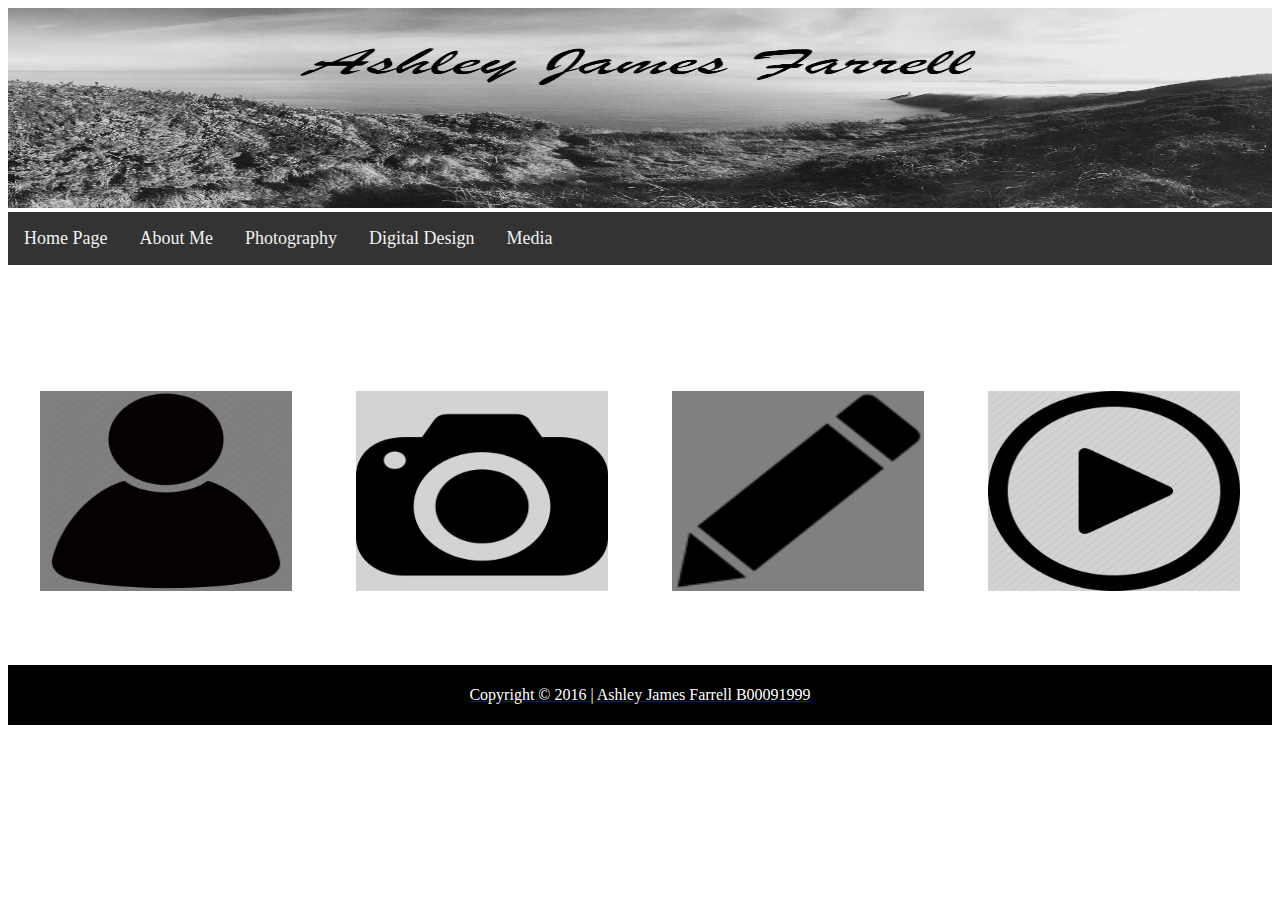
<file: index.html>
<!doctype html>
<html>
<head>
<meta charset="UTF-8">
<title>homepage</title>

<link href="homepage.css" rel="stylesheet" type="text/css">

<body>

<header class="main">


<img src="images/beach.jpg"alt="beach" width="100%" height="200" onmouseover="this.src='images/beach2.jpg'"alt="beach" width="100%" height="200" onmouseout="this.src='images/beach.jpg'"alt="beach" width="100%" height="200" /></a>

</header>



<div id="wrap">

<ul class="topnav">

			<li><a href="homepage.html">Home Page</a></li>
			<li><a href="about.html">About Me</a></li>
			<li><a href="photo.html">Photography</a></li>          
            <li><a href="design.html">Digital Design</a></li>
            <li><a href="media.html">Media</a></li> 
  
            
	  </ul>


<div id="about"><a href="about.html"><img src="images/about.png" width="100%" height="200" alt="about"/></div>
<div id="photo"><a href="photo.html"><img src="images/photo.png" width="100%" height="200" alt="about"/></div>
<div id="design"><a href="design.html"><img src="images/design.png" width="100%" height="200" alt="about"/></div>
<div id="media"><a href="media.html"><img src="images/media.png" width="100%" height="200" alt="about"/></div>

</div>


<footer class="footer"><p>Copyright &copy; 2016 |  Ashley James Farrell B00091999 </p></footer>


</body>
</html>
</file>
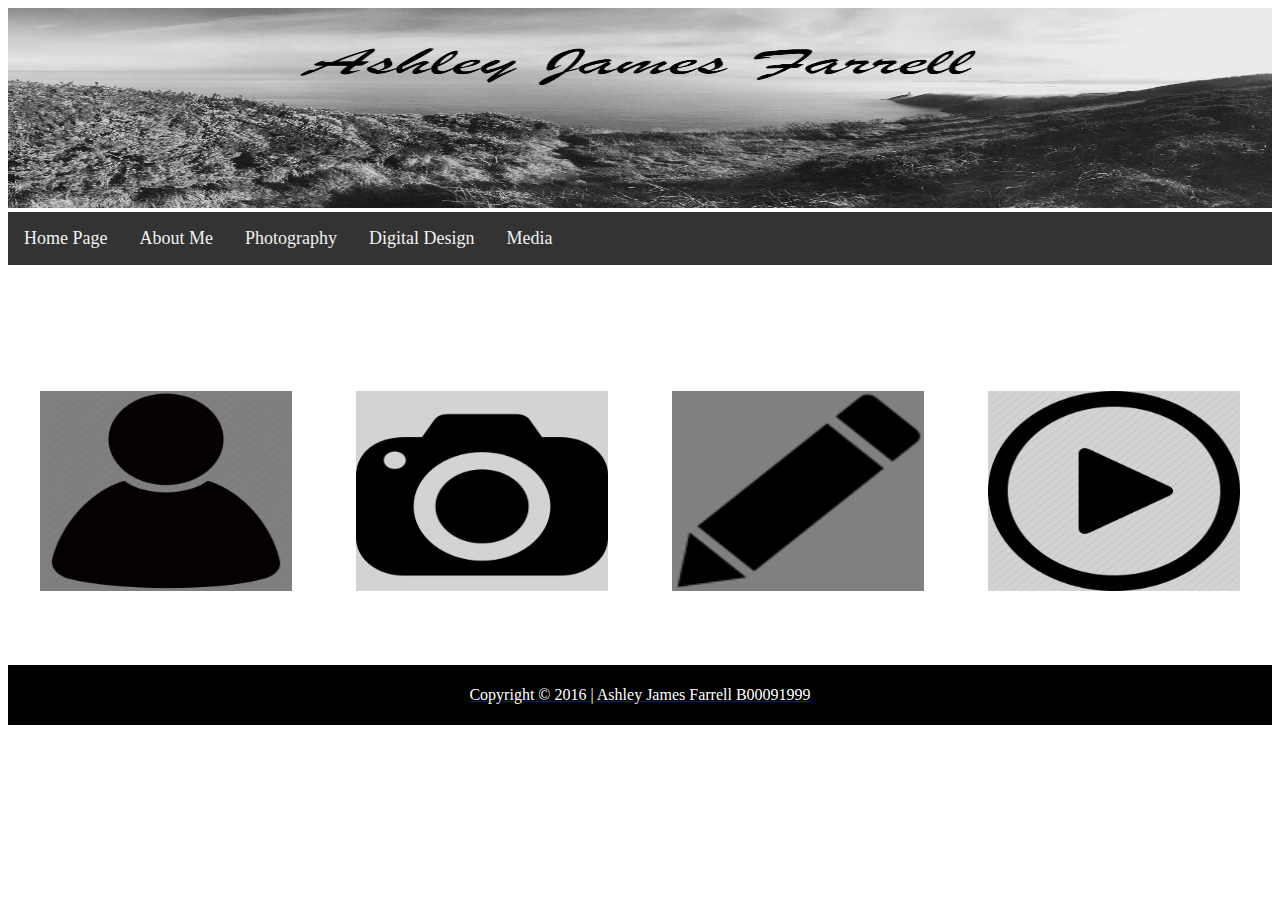
<file: portfolio/index.html>
<!doctype html>
<html>
<head>
<meta charset="UTF-8">
<title>homepage</title>

<link href="homepage.css" rel="stylesheet" type="text/css">

<body>

<header class="main">


<img src="images/beach.jpg"alt="beach" width="100%" height="200" onmouseover="this.src='images/beach2.jpg'"alt="beach" width="100%" height="200" onmouseout="this.src='images/beach.jpg'"alt="beach" width="100%" height="200" /></a>

</header>



<div id="wrap">

<ul class="topnav">

			<li><a href="homepage.html">Home Page</a></li>
			<li><a href="about.html">About Me</a></li>
			<li><a href="photo.html">Photography</a></li>          
            <li><a href="design.html">Digital Design</a></li>
            <li><a href="media.html">Media</a></li> 
  
            
	  </ul>


<div id="about"><a href="about.html"><img src="images/about.png" width="100%" height="200" alt="about"/></div>
<div id="photo"><a href="photo.html"><img src="images/photo.png" width="100%" height="200" alt="about"/></div>
<div id="design"><a href="design.html"><img src="images/design.png" width="100%" height="200" alt="about"/></div>
<div id="media"><a href="media.html"><img src="images/media.png" width="100%" height="200" alt="about"/></div>

</div>


<footer class="footer"><p>Copyright &copy; 2016 |  Ashley James Farrell B00091999 </p></footer>


</body>
</html>
</file>
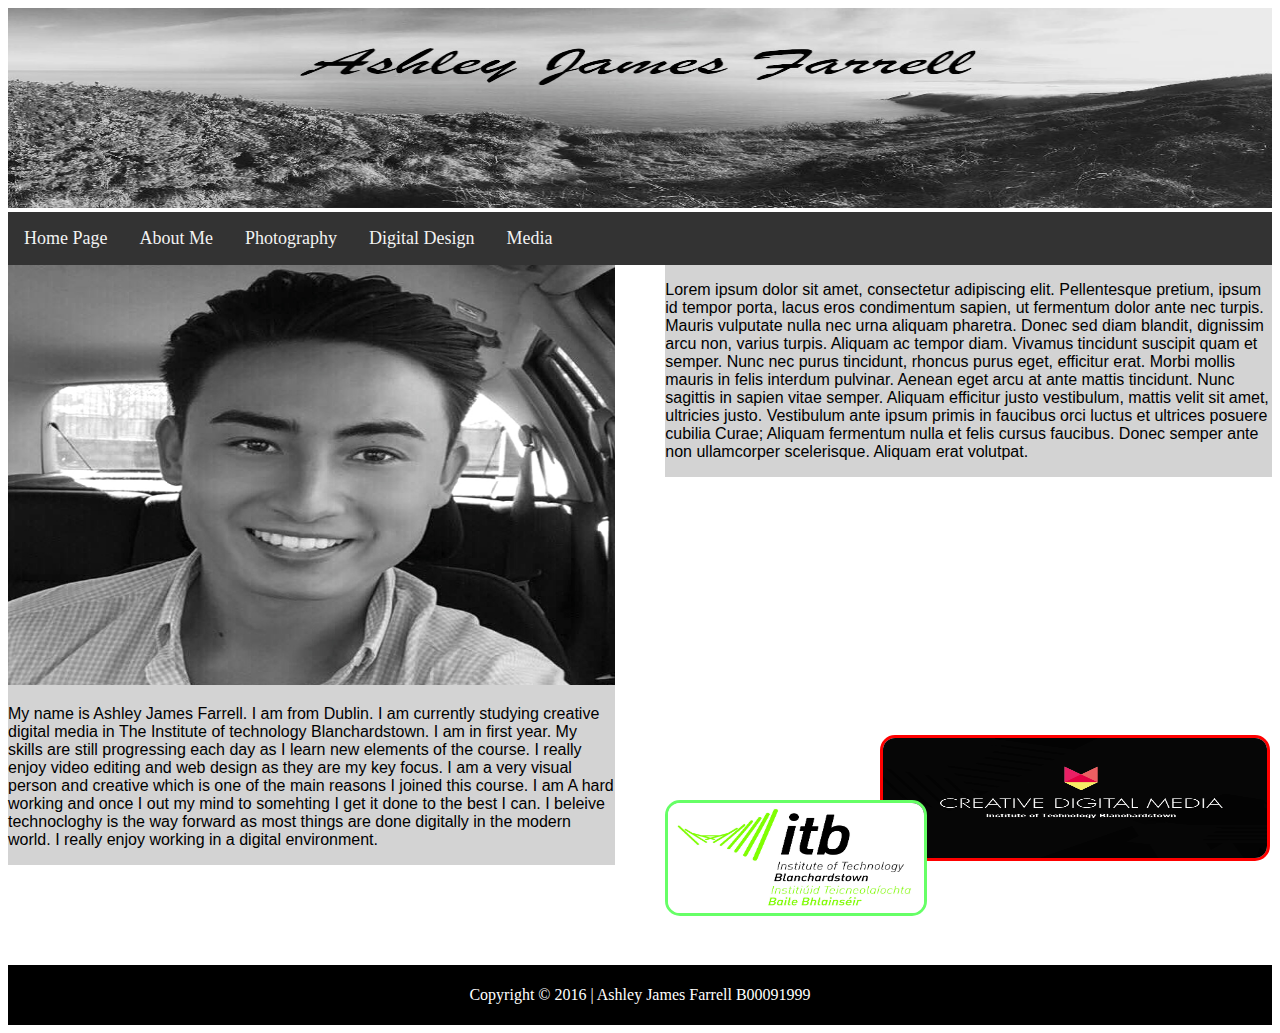
<file: about.html>
<!doctype html>
<html>
<head>
<meta charset="UTF-8">
<title>About me</title>

<link href="about.css" rel="stylesheet" type="text/css">

<style>

span.note {font-size:100%;color:black;text-align:centre;font-family:Arial;}


</style>

<body>

<header class="main">


<img src="images/beach.jpg"alt="beach" width="100%" height="200" onmouseover="this.src='images/beach2.jpg'"alt="beach" width="100%" height="200" onmouseout="this.src='images/beach.jpg'"alt="beach" width="100%" height="200" /></a>

</header>



<div id="wrap">

<ul class="topnav">

			<li><a href="homepage.html">Home Page</a></li>
			<li><a href="about.html">About Me</a></li>
			<li><a href="photo.html">Photography</a></li>          
            <li><a href="design.html">Digital Design</a></li>
            <li><a href="media.html">Media</a></li> 
  
            
	  </ul>

<div id="about"><img src="images/profile.jpg"alt="beach" width="100%" height="420" onmouseover="this.src='images/profile2.jpg'"alt="beach" width="100%" height="420" onmouseout="this.src='images/profile.jpg'"alt="beach" width="100%" height="420" /></a><p><span class="note">My name is Ashley James Farrell. I am from Dublin. I am currently studying creative digital media in The Institute of technology Blanchardstown. I am in first year. My skills are still progressing each day as I learn new elements of the course. I really enjoy video editing and web design as they are my key focus. I am a very visual person and creative which is one of the main reasons I joined this course. I am  A hard working and once I out my mind to somehting I get it done to the best I can. I beleive technocloghy is the way forward as most things are done digitally in the modern world. I really enjoy working in a digital environment.</span></p></div>
<div id="photo"><p><span class="note">Lorem ipsum dolor sit amet, consectetur adipiscing elit. Pellentesque pretium, ipsum id tempor porta, lacus eros condimentum sapien, ut fermentum dolor ante nec turpis. Mauris vulputate nulla nec urna aliquam pharetra. Donec sed diam blandit, dignissim arcu non, varius turpis. Aliquam ac tempor diam. Vivamus tincidunt suscipit quam et semper. Nunc nec purus tincidunt, rhoncus purus eget, efficitur erat. Morbi mollis mauris in felis interdum pulvinar. Aenean eget arcu at ante mattis tincidunt. Nunc sagittis in sapien vitae semper. Aliquam efficitur justo vestibulum, mattis velit sit amet, ultricies justo. Vestibulum ante ipsum primis in faucibus orci luctus et ultrices posuere cubilia Curae; Aliquam fermentum nulla et felis cursus faucibus. 
Donec semper ante non ullamcorper scelerisque. Aliquam erat volutpat.</span></p>


<img class="round2" src="images/cdm.jpg"alt="beach" width="30%" height="120">
<img class="round" src="images/itb.jpg"alt="beach" width="20%" height="110">



</div>


</div>


<div id="footer"><p>Copyright &copy; 2016 |  Ashley James Farrell B00091999 </p></div>


</body>
</html>
</file>
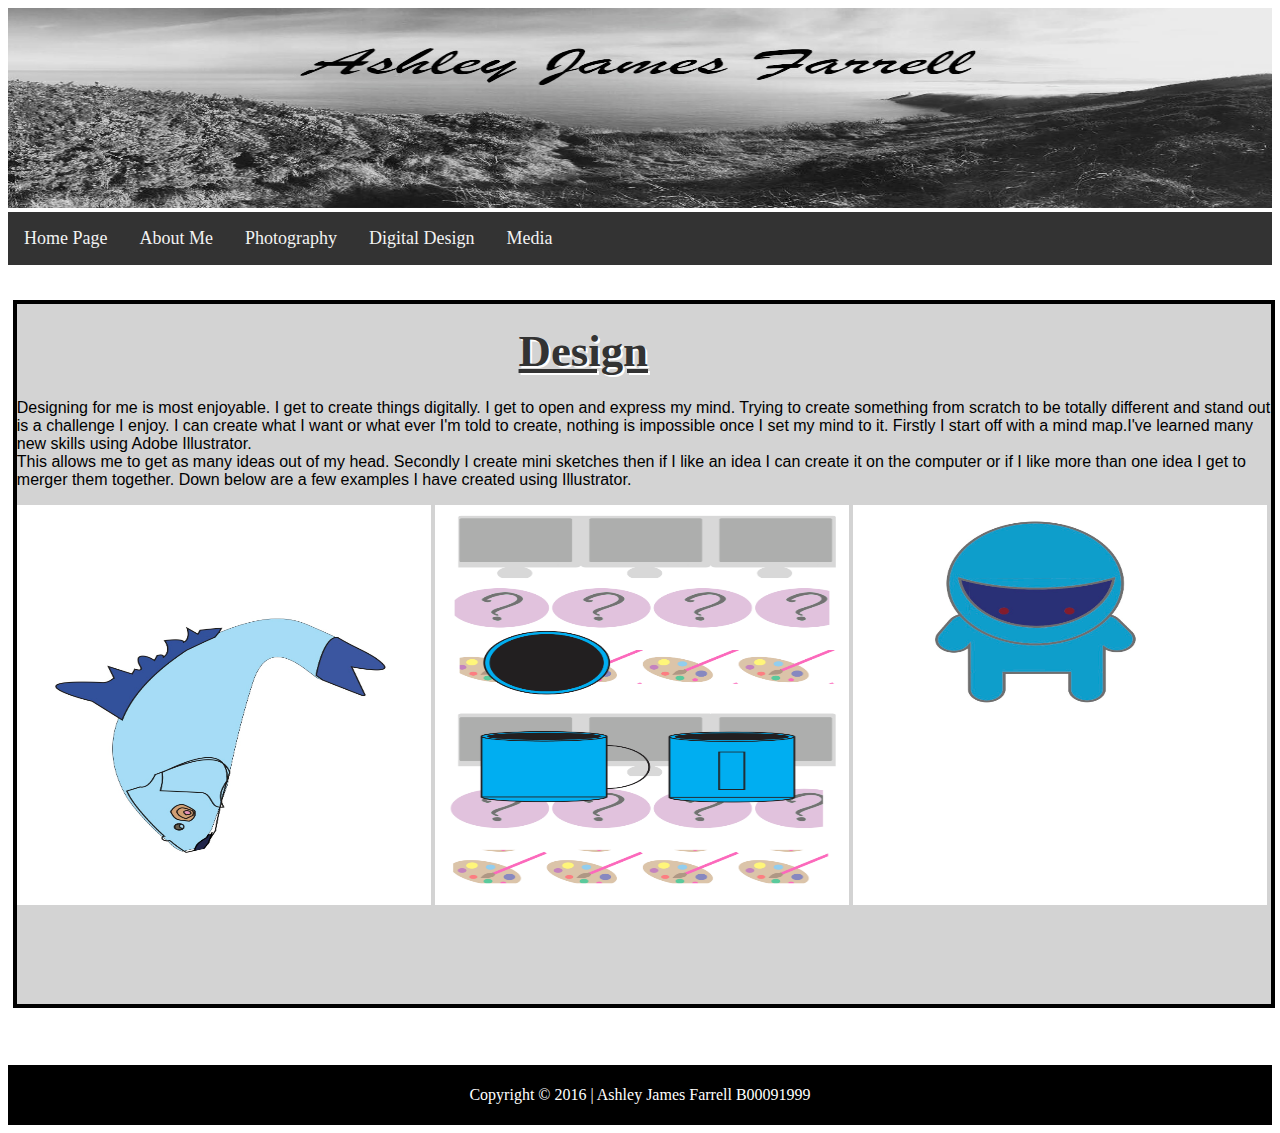
<file: design.html>
<!doctype html>
<html>
<head>
<meta charset="UTF-8">
<title>Photography</title>

<link href="design.css" rel="stylesheet" type="text/css">

<style>
span.note {font-size:140%;color:#333333;text-align:centre;margin-left:40%;font-family:Arial Black; text-decoration:underline;text-shadow: 2px 2px white;}
span.par {font-size:100%;color:black;text-align:centre;font-family:Arial;}

</style>

<body>

<header class="main">


<img src="images/beach.jpg"alt="beach" width="100%" height="200" onmouseover="this.src='images/beach2.jpg'"alt="beach" width="100%" height="200" onmouseout="this.src='images/beach.jpg'"alt="beach" width="100%" height="200" /></a>

</header>



<div id="wrap">

<ul class="topnav">

			<li><a href="homepage.html">Home Page</a></li>
			<li><a href="about.html">About Me</a></li>
			<li><a href="photo.html">Photography</a></li>          
            <li><a href="design.html">Digital Design</a></li>
            <li><a href="media.html">Media</a></li> 
  
            
	  </ul>

<div class="design"><h1><span class="note">Design</span></h1> 
						<p><span class="par"> Designing for me is most enjoyable. I get to create things digitally.
						 I get to open and express my mind. Trying to create something from scratch to be 
						 totally different and stand out is a challenge I enjoy. I can create what I want
						 or what ever I'm told to create, nothing is impossible once I set my mind to it.
						 Firstly I start off with a mind map.I've learned many new skills using Adobe Illustrator.<br>
						 This allows me to get as many ideas out of my head. Secondly I create mini sketches
						 then if I like an idea I can create it on the computer or if I like more than one 
						 idea I get to merger them together. Down below are a few examples I have created
						 using Illustrator.</span></p>
					
						 <img src="images/design1.jpg" alt="beach" width="33%" height="400">
						 <img src="images/design2.jpg" alt="beach" width="33%" height="400">
						 <img src="images/design3.jpg" alt="beach" width="33%" height="400">


</div>


<footer class="footer"><p>Copyright &copy; 2016 |  Ashley James Farrell B00091999 </p></footer>


</body>
</html>
</file>
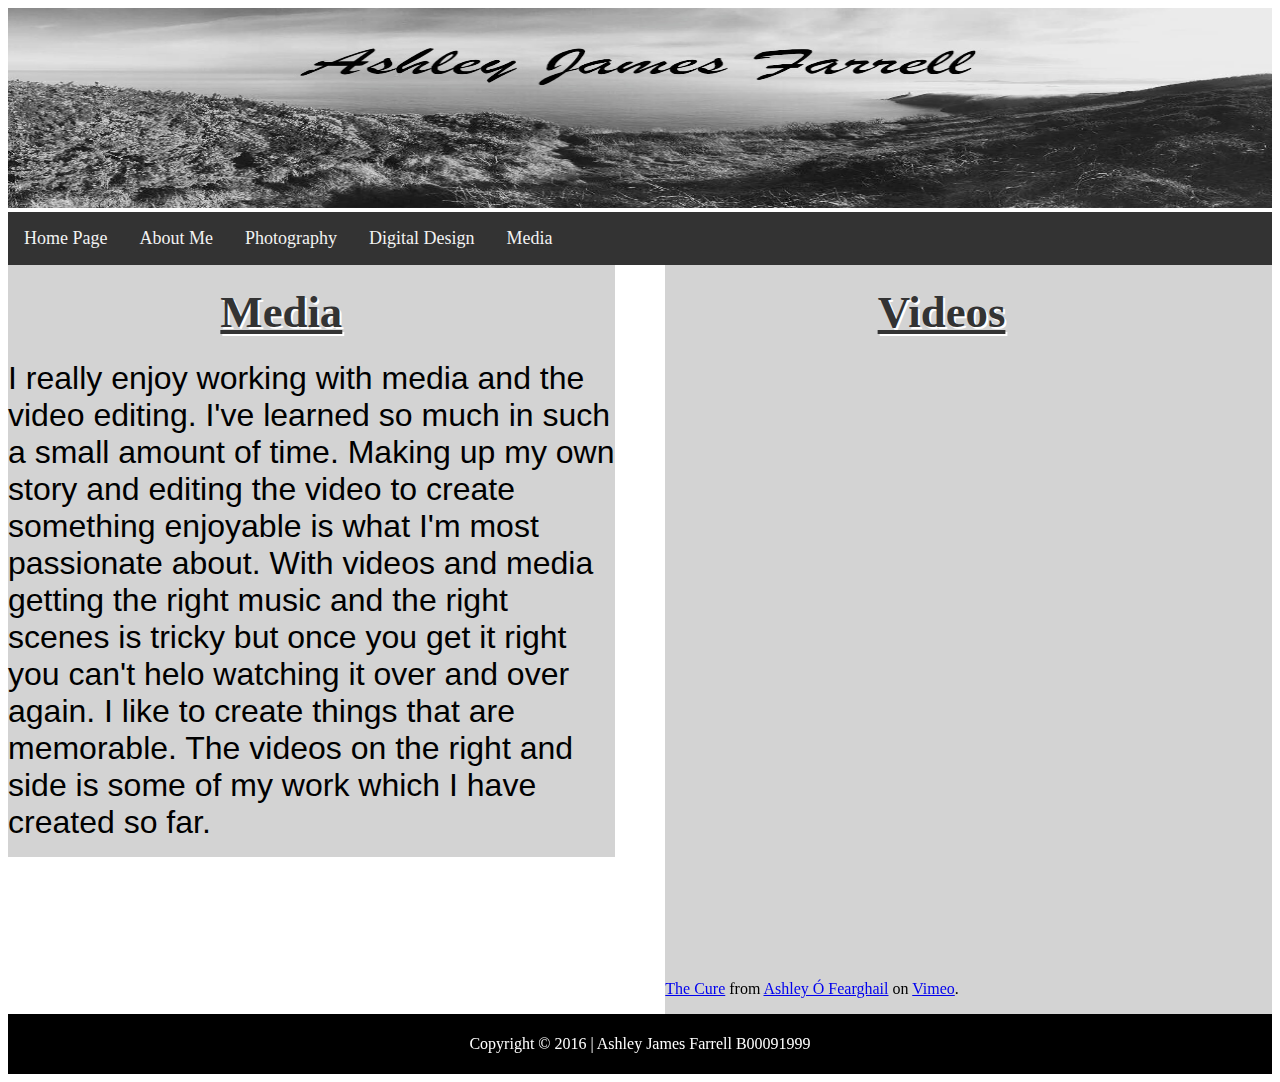
<file: media.html>
<!doctype html>
<html>
<head>
<meta charset="UTF-8">
<title>About me</title>

<link href="about.css" rel="stylesheet" type="text/css">

<style>
span.note {font-size:140%;color:#333333;text-align:centre;margin-left:35%;font-family:Arial Black; text-decoration:underline;text-shadow: 2px 2px white;}
span.par {font-size:200%;color:black;text-align:centre;font-family:Arial;}

</style>

<body>

<header class="main">


<img src="images/beach.jpg"alt="beach" width="100%" height="200" onmouseover="this.src='images/beach2.jpg'"alt="beach" width="100%" height="200" onmouseout="this.src='images/beach.jpg'"alt="beach" width="100%" height="200" /></a>

</header>



<div id="wrap">

<ul class="topnav">

			<li><a href="homepage.html">Home Page</a></li>
			<li><a href="about.html">About Me</a></li>
			<li><a href="photo.html">Photography</a></li>          
            <li><a href="design.html">Digital Design</a></li>
            <li><a href="media.html">Media</a></li> 
  
            
	  </ul>

<div id="about"><h1><span class="note">Media</span></h1><p><span class="par">I really enjoy working with media and the video editing. I've learned so much
in such a small amount of time. Making up my own story and editing the video to create something 
enjoyable is what I'm most passionate about. With videos and media getting the right music and the right scenes 
is tricky but once you get it right you can't helo watching it over and over again. I like to create things that are memorable.
The videos on the right and side is some of my work which I have created so far.</span></p>
</div>

<div id="photo"><h1><span class="note">Videos</span></h1>
<iframe width="100%" height="315" src="https://www.youtube.com/embed/92DGXMm8V5A" frameborder="0" allowfullscreen></iframe>
<br>
<iframe src="https://player.vimeo.com/video/148606978" width="100%" height="281" frameborder="0" webkitallowfullscreen mozallowfullscreen allowfullscreen></iframe> <p><a href="https://vimeo.com/148606978">The Cure</a> from <a href="https://vimeo.com/user46712501">Ashley &Oacute; Fearghail</a> on <a href="https://vimeo.com">Vimeo</a>.</p>

</div>

</div>

<div id="footer"><p>Copyright &copy; 2016 |  Ashley James Farrell B00091999 </p></div>


</body>
</html>
</file>
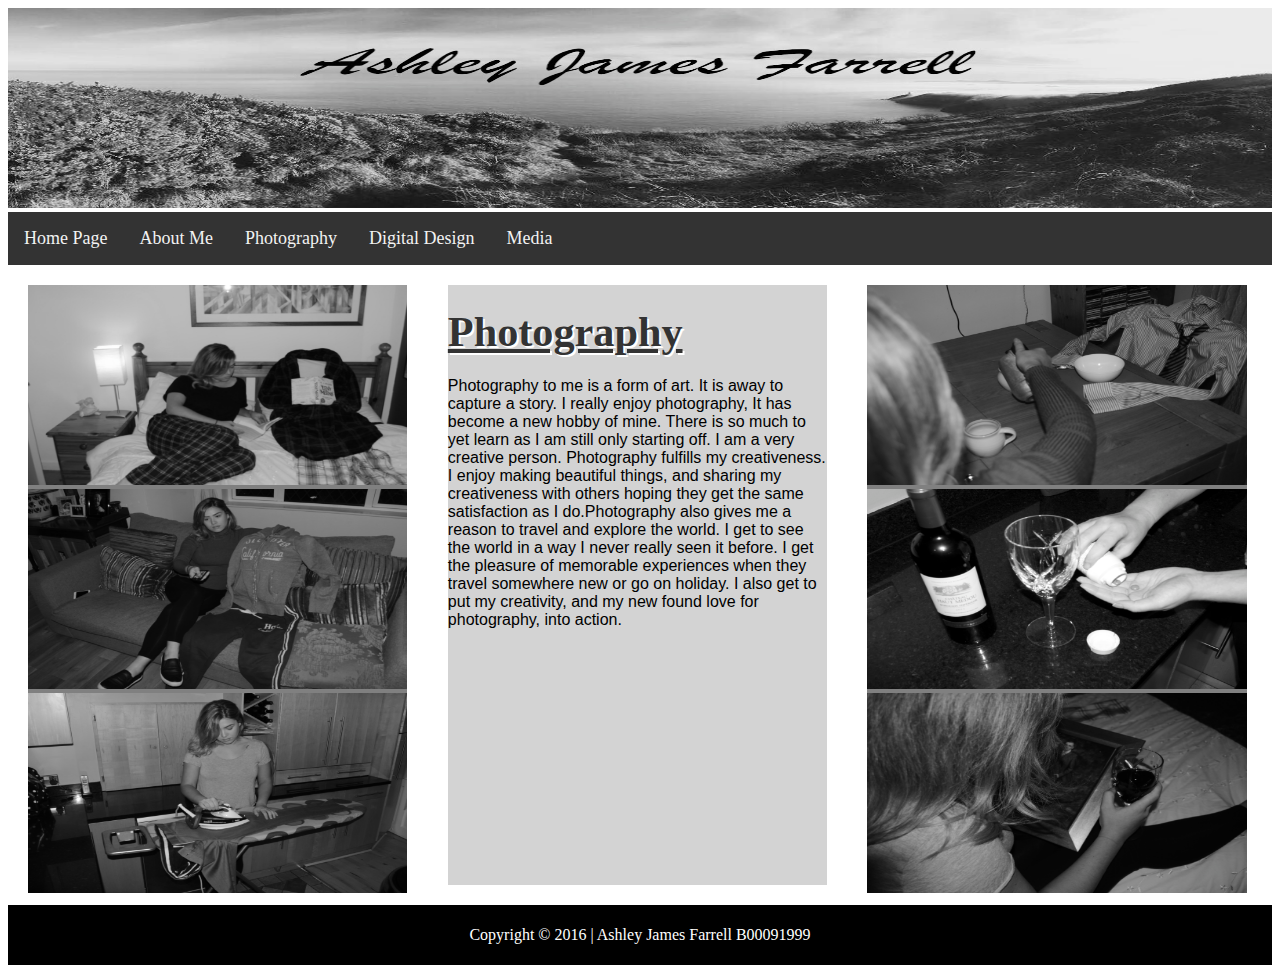
<file: photo.html>
<!doctype html>
<html>
<head>
<meta charset="UTF-8">
<title>Photography</title>

<link href="photo.css" rel="stylesheet" type="text/css">

<style>
span.note {font-size:132%;color:#333333;text-align:centre;font-family:Arial Black; text-decoration:underline;text-shadow: 2px 2px white;}
span.par {font-size:100%;color:black;text-align:centre;font-family:Arial;}

</style>


<body>

<header class="main">


<img src="images/beach.jpg"alt="beach" width="100%" height="200" onmouseover="this.src='images/beach2.jpg'"alt="beach" width="100%" height="200" onmouseout="this.src='images/beach.jpg'"alt="beach" width="100%" height="200" /></a>

</header>



<div id="wrap">

<ul class="topnav">

			<li><a href="homepage.html">Home Page</a></li>
			<li><a href="about.html">About Me</a></li>
			<li><a href="photo.html">Photography</a></li>          
            <li><a href="design.html">Digital Design</a></li>
            <li><a href="media.html">Media</a></li> 
  
            
	  </ul>

<div id="photo1"><img src="images/left1.JPG" width="100%" height="200" alt="left"/>
				 <img src="images/left2.JPG" width="100%" height="200" alt="left"/>
				 <img src="images/left3.JPG" width="100%" height="200" alt="left"/>
				 </div>
				
<div id="photo2"><h1><span class="note">Photography</span></h1><p><span class="par">Photography to me is a form of art. It is away to capture a story. I really enjoy photography, It has become a new hobby of mine. There is so much to yet learn as I am still only starting off. I am a very creative person. Photography fulfills my creativeness. I enjoy making beautiful things, and sharing my creativeness with others hoping they get the same satisfaction as I do.Photography also gives me a reason to travel and explore the world. I get to see the world in a way I never really seen it before. I get the pleasure of memorable experiences when they travel somewhere new or go on holiday. I also get to put my creativity, and my new found love for photography, into action.</span></p></div>
<div id="photo3"><img src="images/right1.JPG" width="100%" height="200" alt="left"/>
				 <img src="images/right2.JPG" width="100%" height="200" alt="left"/>
				 <img src="images/right3.JPG" width="100%" height="200" alt="left"/>


</div>


<footer class="footer"><p>Copyright &copy; 2016 |  Ashley James Farrell B00091999 </p></footer>


</body>
</html>
</file>
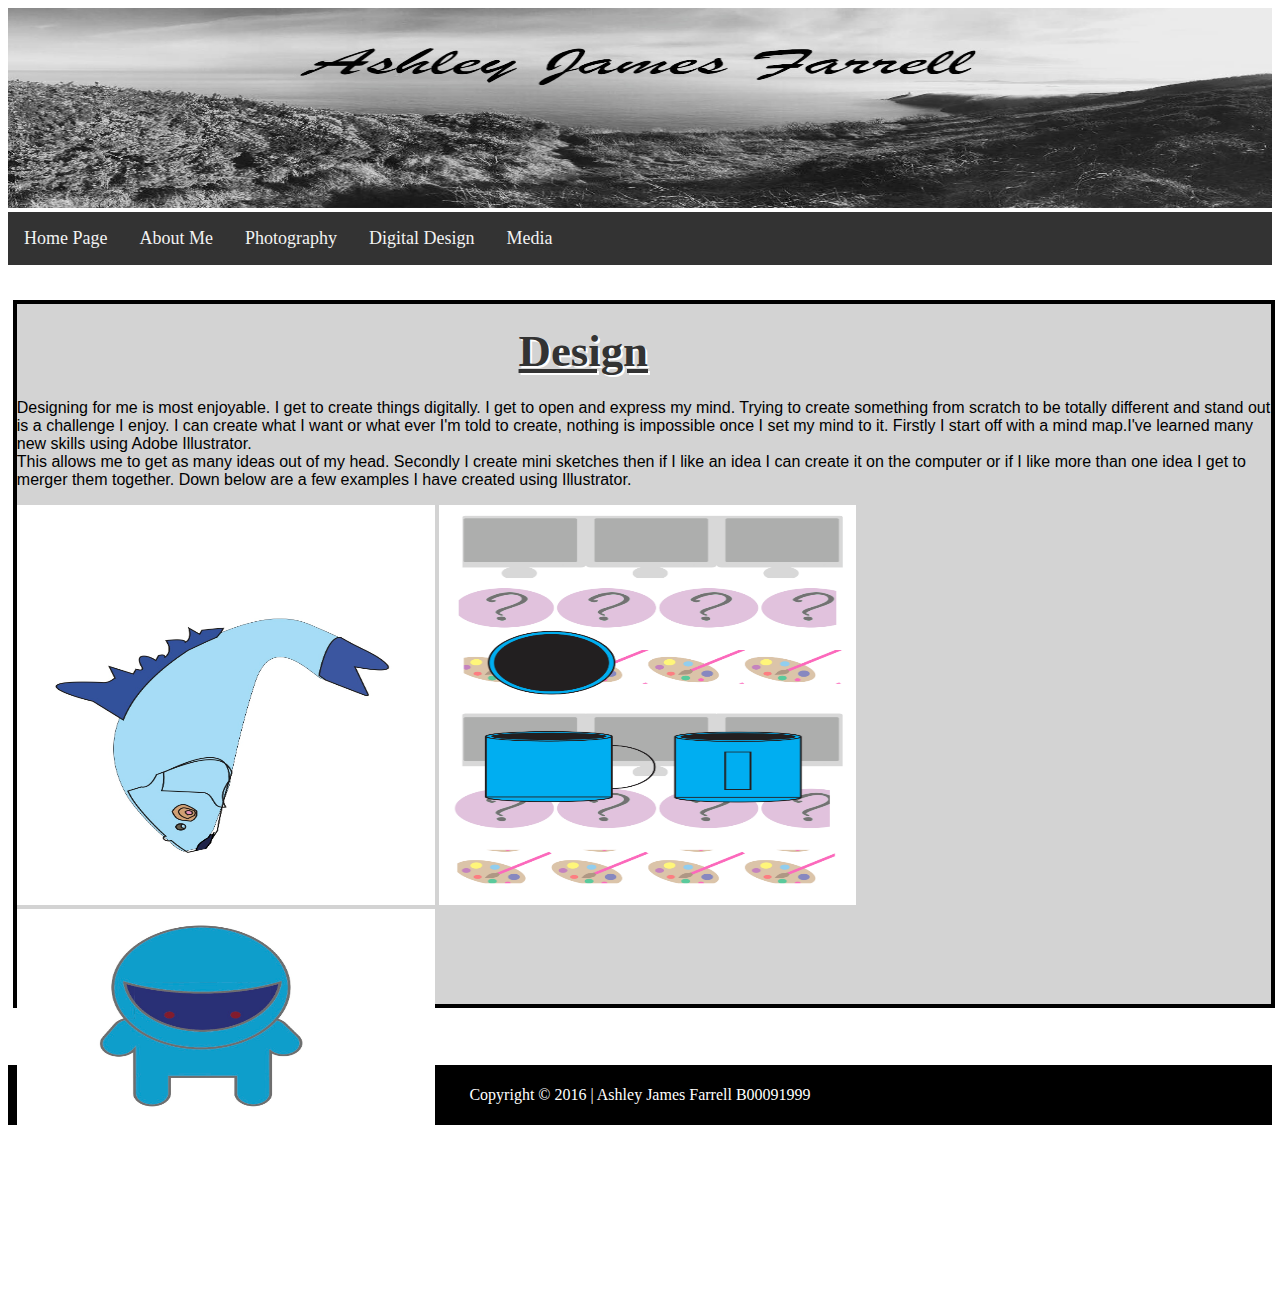
<file: portfolio/design.html>
<!doctype html>
<html>
<head>
<meta charset="UTF-8">
<title>Photography</title>

<link href="design.css" rel="stylesheet" type="text/css">

<style>
span.note {font-size:140%;color:#333333;text-align:centre;margin-left:40%;font-family:Arial Black; text-decoration:underline;text-shadow: 2px 2px white;}
span.par {font-size:100%;color:black;text-align:centre;font-family:Arial;}

</style>

<body>

<header class="main">


<img src="images/beach.jpg"alt="beach" width="100%" height="200" onmouseover="this.src='images/beach2.jpg'"alt="beach" width="100%" height="200" onmouseout="this.src='images/beach.jpg'"alt="beach" width="100%" height="200" /></a>

</header>



<div id="wrap">

<ul class="topnav">

			<li><a href="homepage.html">Home Page</a></li>
			<li><a href="about.html">About Me</a></li>
			<li><a href="photo.html">Photography</a></li>          
            <li><a href="design.html">Digital Design</a></li>
            <li><a href="media.html">Media</a></li> 
  
            
	  </ul>

<div class="design"><h1><span class="note">Design</span></h1> 
						<p><span class="par"> Designing for me is most enjoyable. I get to create things digitally.
						 I get to open and express my mind. Trying to create something from scratch to be 
						 totally different and stand out is a challenge I enjoy. I can create what I want
						 or what ever I'm told to create, nothing is impossible once I set my mind to it.
						 Firstly I start off with a mind map.I've learned many new skills using Adobe Illustrator.<br>
						 This allows me to get as many ideas out of my head. Secondly I create mini sketches
						 then if I like an idea I can create it on the computer or if I like more than one 
						 idea I get to merger them together. Down below are a few examples I have created
						 using Illustrator.</span></p>
					
						 <img src="images/design1.jpg" alt="beach" width="33.3%" height="400">
						 <img src="images/design2.jpg" alt="beach" width="33.3%" height="400">
						 <img src="images/design3.jpg" alt="beach" width="33.3%" height="400">


</div>


<footer class="footer"><p>Copyright &copy; 2016 |  Ashley James Farrell B00091999 </p></footer>


</body>
</html>
</file>
<file: homepage.css>
@charset "UTF-8";
/* CSS Document */

#wrap {
width:100%;
margin:0 auto;
background:#ccccc;
}

#about{
background:#808080;
width:20%;
margin-top:10%;
margin-right:2.5%;
margin-bottom:2.5%;
margin-left:2.5%;
height:200px;
float:left;
}

#photo {
background:#D3D3D3;
width:20%;
margin-top:10%;
margin-right:2.5%;
margin-bottom:2.5%;
margin-left:2.5%;
height:200px;
float:left;
}

#design {
background:#808080;
width:20%;
margin-top:10%;
margin-right:2.5%;
margin-bottom:2.5%;
margin-left:2.5%;
height:200px;
float:left;
}

#media {
background:#D3D3D3;
width:20%;
margin-top:10%;
margin-right:2.5%;
margin-bottom:2.5%;
margin-left:2.5%;
height:200px;
float:left;
}

ul.topnav {
    list-style-type: none;
    margin: 0;
    padding: 0;
    overflow: hidden;
    background-color: #333;}
    
    ul.topnav li {float: left;}
    
    ul.topnav li a {
    display: inline-block;
    color: #f2f2f2;
    text-align: center;
    padding: 16px 16px;
    text-decoration: none;
    transition: 0.5s;
    font-size: 18px;
}

ul.topnav li a:hover {background-color: #111;}

ul.topnav li.icon {display: none;}

footer {
    background-color:black;
    color:white;
    clear: both;
    text-align:center;
    padding:5px;
    margin-top: 400px;}
</file>
<file: portfolio/homepage.css>
@charset "UTF-8";
/* CSS Document */

#wrap {
width:100%;
margin:0 auto;
background:#ccccc;
}

#about{
background:#808080;
width:20%;
margin-top:10%;
margin-right:2.5%;
margin-bottom:2.5%;
margin-left:2.5%;
height:200px;
float:left;
}

#photo {
background:#D3D3D3;
width:20%;
margin-top:10%;
margin-right:2.5%;
margin-bottom:2.5%;
margin-left:2.5%;
height:200px;
float:left;
}

#design {
background:#808080;
width:20%;
margin-top:10%;
margin-right:2.5%;
margin-bottom:2.5%;
margin-left:2.5%;
height:200px;
float:left;
}

#media {
background:#D3D3D3;
width:20%;
margin-top:10%;
margin-right:2.5%;
margin-bottom:2.5%;
margin-left:2.5%;
height:200px;
float:left;
}

ul.topnav {
    list-style-type: none;
    margin: 0;
    padding: 0;
    overflow: hidden;
    background-color: #333;}
    
    ul.topnav li {float: left;}
    
    ul.topnav li a {
    display: inline-block;
    color: #f2f2f2;
    text-align: center;
    padding: 16px 16px;
    text-decoration: none;
    transition: 0.5s;
    font-size: 18px;
}

ul.topnav li a:hover {background-color: #111;}

ul.topnav li.icon {display: none;}

footer {
    background-color:black;
    color:white;
    clear: both;
    text-align:center;
    padding:5px;
    margin-top: 400px;}
</file>
<file: about.css>
#wrap {
width:100%;
margin:0 auto;
background:#ccccc;
}

#about {
background:#D3D3D3;
width:48%;
margin:1%
height:100px;
float:left;
}

#photo {
background:#D3D3D3;
width:48%;
margin:1%
height:100px;
float:right;
}

ul.topnav {
    list-style-type: none;
    margin: 0;
    padding: 0;
    overflow: hidden;
    background-color: #333;}
    
    ul.topnav li {float: left;}
    
    ul.topnav li a {
    display: inline-block;
    color: #f2f2f2;
    text-align: center;
    padding: 16px 16px;
    text-decoration: none;
    transition: 0.5s;
    font-size: 18px;
}



.round2 {
border-radius: 15px;
float:left;
margin-left:2px;
position:absolute; z-index: 3;top:735px; right:10px;
border:solid red;
}

.round {
border-radius: 15px;
float:right;
margin-right:2px;
position:absolute;z-index: 4;top:800px;
border:solid #66ff66;
}

ul.topnav li a:hover {background-color: #111;}

ul.topnav li.icon {display: none;}

#footer {
    background-color:black;
    color:white;
    clear: both;
    text-align:center;
    padding:5px;
    margin-top: 700px;}
</file>
<file: design.css>
#wrap {
width:100%;
margin:0 auto;
background:#ccccc;
}

.design{position:absolute;
	top: 300px;
    right: 1%;
    left:1%;
    width: 98%;
    height: 700px;
    border: 4px solid black;
    background:#D3D3D3;
} 


ul.topnav {
    list-style-type: none;
    margin: 0;
    padding: 0;
    overflow: hidden;
    background-color: #333;}
    
    ul.topnav li {float: left;}
    
    ul.topnav li a {
    display: inline-block;
    color: #f2f2f2;
    text-align: center;
    padding: 16px 16px;
    text-decoration: none;
    transition: 0.5s;
    font-size: 18px;
}

ul.topnav li a:hover {background-color: #111;}

ul.topnav li.icon {display: none;}

footer {
    background-color:black;
    color:white;
    clear: both;
    text-align:center;
    padding:5px;
    margin-top: 800px;}
</file>
<file: photo.css>
#wrap {
width:100%;
margin:0 auto;
background:#ccccc;
}

#photo1{
background:#808080;
width:30%;
margin-top:1.6%;
margin-right:1.6%;
margin-bottom:1.6%;
margin-left:1.6%;
height:600px;
float:left;
}

#photo2{
background:#D3D3D3;
width:30%;
margin-top:1.6%;
margin-right:1.6%;
margin-bottom:1.6%;
margin-left:1.6%;
height:600px;
float:left;
}

#photo3 {
background:#808080;
width:30%;
margin-top:1.6%;
margin-right:1.6%;
margin-bottom:1.6%;
margin-left:1.6%;
height:600px;
float:left;
}

ul.topnav {
    list-style-type: none;
    margin: 0;
    padding: 0;
    overflow: hidden;
    background-color: #333;}
    
    ul.topnav li {float: left;}
    
    ul.topnav li a {
    display: inline-block;
    color: #f2f2f2;
    text-align: center;
    padding: 16px 16px;
    text-decoration: none;
    transition: 0.5s;
    font-size: 18px;
}

ul.topnav li a:hover {background-color: #111;}

ul.topnav li.icon {display: none;}


footer {
    background-color:black;
    color:white;
    clear: both;
    text-align:center;
    padding:5px;
    margin-top: 600px;}
</file>
<file: portfolio/design.css>
#wrap {
width:100%;
margin:0 auto;
background:#ccccc;
}

.design{position:absolute;
	top: 300px;
    right: 1%;
    left:1%;
    width: 98%;
    height: 700px;
    border: 4px solid black;
    background:#D3D3D3;
} 


ul.topnav {
    list-style-type: none;
    margin: 0;
    padding: 0;
    overflow: hidden;
    background-color: #333;}
    
    ul.topnav li {float: left;}
    
    ul.topnav li a {
    display: inline-block;
    color: #f2f2f2;
    text-align: center;
    padding: 16px 16px;
    text-decoration: none;
    transition: 0.5s;
    font-size: 18px;
}

ul.topnav li a:hover {background-color: #111;}

ul.topnav li.icon {display: none;}

footer {
    background-color:black;
    color:white;
    clear: both;
    text-align:center;
    padding:5px;
    margin-top: 800px;}
</file>
